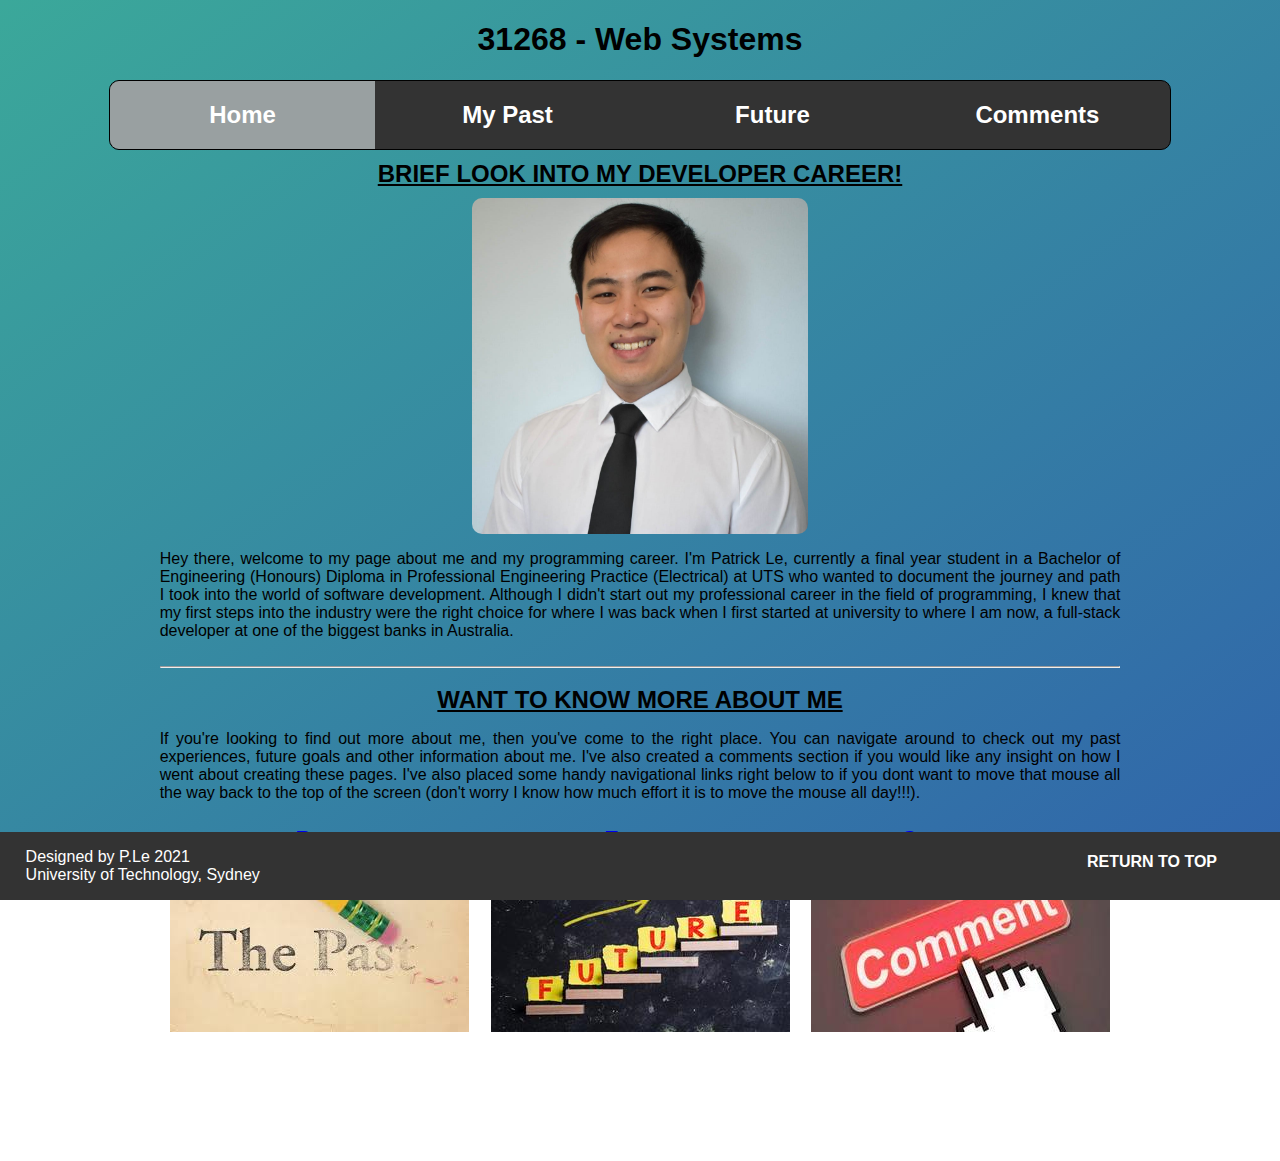
<file: index.html>
<!DOCTYPE html>
<html>
  <head>
    <title>Home Page: 12553499</title>
    <meta name="viewport" content="width=device-width, initial-scale=1" />
    <link rel="stylesheet" href="websystems.css" />
  </head>

  <body>
    <!-- #region Main Header Title-->
    <a name="top"></a>
    <div class="siteHeader">
      <h1>31268 - Web Systems</h1>
    </div>
    <!-- #endregion -->

    <!-- #region Navigational Bar-->
    <div class="navBar">
      <a class="navLinks active" href="index.html"><h2>Home</h2></a>
      <a class="navLinks" href="past.html"><h2>My Past</h2></a>
      <a class="navLinks" href="future.html"><h2>Future</h2></a>
      <a class="navLinks" href="comments.html"><h2>Comments</h2></a>
    </div>
    <!-- #endregion -->

    <!-- #region Content-->
    <div class="contentContainer">
      <div id="homeContent">
        <h2 class="introHeader">Brief look into my developer career!</h2>
        <img id="mainImage" src="Assets/me2.jpg" alt="Formal Picture" />
        <div class="row">
          <div id="introContent">
            <p>
              Hey there, welcome to my page about me and my programming career.
              I'm Patrick Le, currently a final year student in a Bachelor of
              Engineering (Honours) Diploma in Professional Engineering Practice
              (Electrical) at UTS who wanted to document the journey and path I
              took into the world of software development. Although I didn't
              start out my professional career in the field of programming, I
              knew that my first steps into the industry were the right choice
              for where I was back when I first started at university to where I
              am now, a full-stack developer at one of the biggest banks in
              Australia.
            </p>
          </div>
        </div>
        <hr />

        <div id="subContent">
          <div class="row">
            <div id="linkContainer">
              <h2 class="introHeader">Want to know more about me</h2>
              <p>
                If you're looking to find out more about me, then you've come to
                the right place. You can navigate around to check out my past
                experiences, future goals and other information about me. I've
                also created a comments section if you would like any insight on
                how I went about creating these pages. I've also placed some
                handy navigational links right below to if you dont want to move
                that mouse all the way back to the top of the screen (don't
                worry I know how much effort it is to move the mouse all
                day!!!).
              </p>
            </div>
          </div>
          <div class="row flexRow">
            <div class="column3">
              <span class="pageLinks">
                <a href="past.html" class="pageLinks">Past</a>
              </span>
            </div>
            <div class="column3">
              <span class="pageLinks">
                <a href="future.html" class="pageLinks">Future</a>
              </span>
            </div>
            <div class="column3">
              <span class="pageLinks">
                <a href="comments.html" class="pageLinks">Comments</a>
              </span>
            </div>
          </div>
          <div class="row flexRow">
            <div class="column3">
              <a href="past.html" id="pastLink">
                <img
                  class="pageImgLinks"
                  id="pastImg"
                  src="Assets/past.jpg"
                  alt="Past Image"
                />
              </a>
            </div>
            <div class="column3">
              <a href="future.html">
                <img
                  class="pageImgLinks"
                  id="futureImg"
                  src="Assets/future2.jpg"
                  alt="Future Image"
                />
              </a>
            </div>
            <div class="column3">
              <a href="comments.html">
                <img
                  class="pageImgLinks"
                  id="commentsImg"
                  src="Assets/comments2.jpeg"
                  alt="Comment Image"
                />
              </a>
            </div>
          </div>
          <br />
          <br />
          <br />
          <br />
          <br />
          <br />
        </div>
      </div>
    </div>
    <!-- #endregion -->

    <!-- #region Footer-->
    <div class="footer">
      <div class="footerDesc">
        <p>
          Designed by P.Le 2021
          <br />
          University of Technology, Sydney
        </p>
      </div>
      <div>
        <a class="returnButton" href="#top"><h4>Return to Top</h4></a>
      </div>
    </div>
    <!-- #endregion -->
  </body>
</html>
</file>
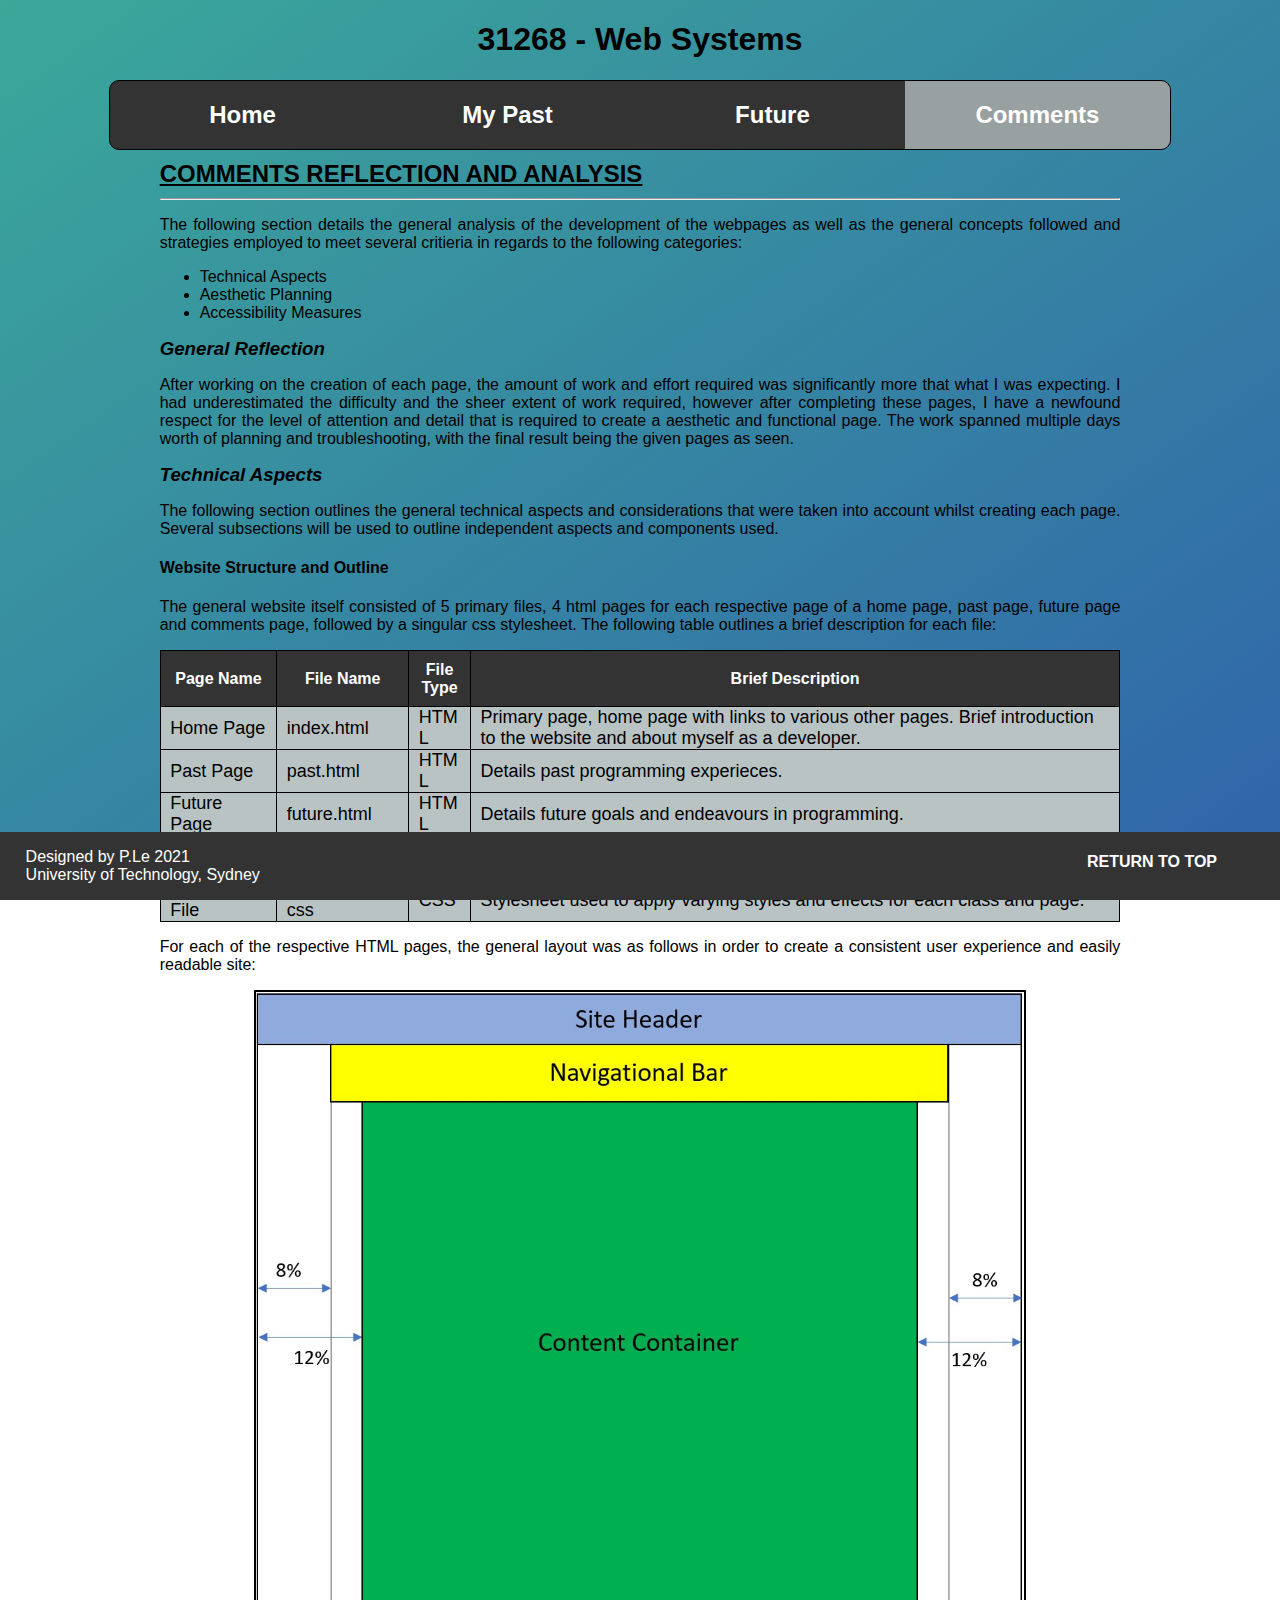
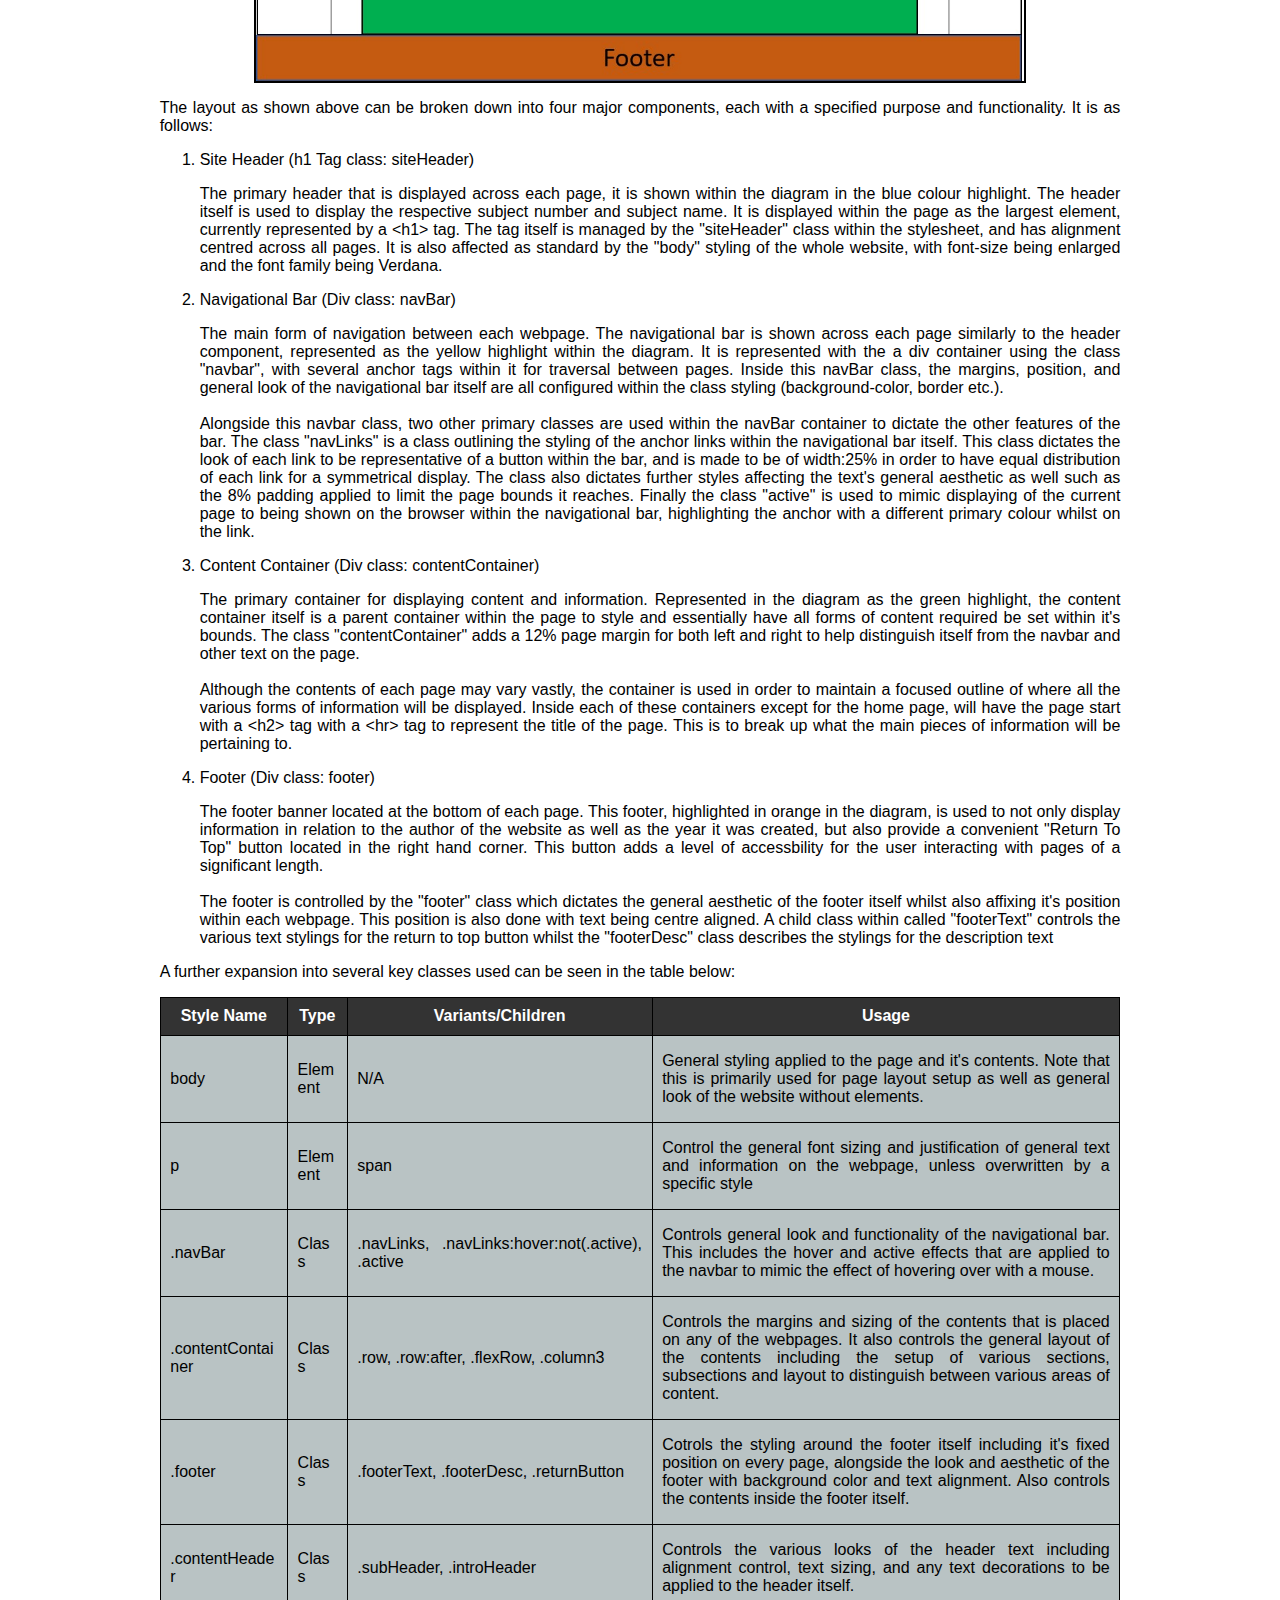
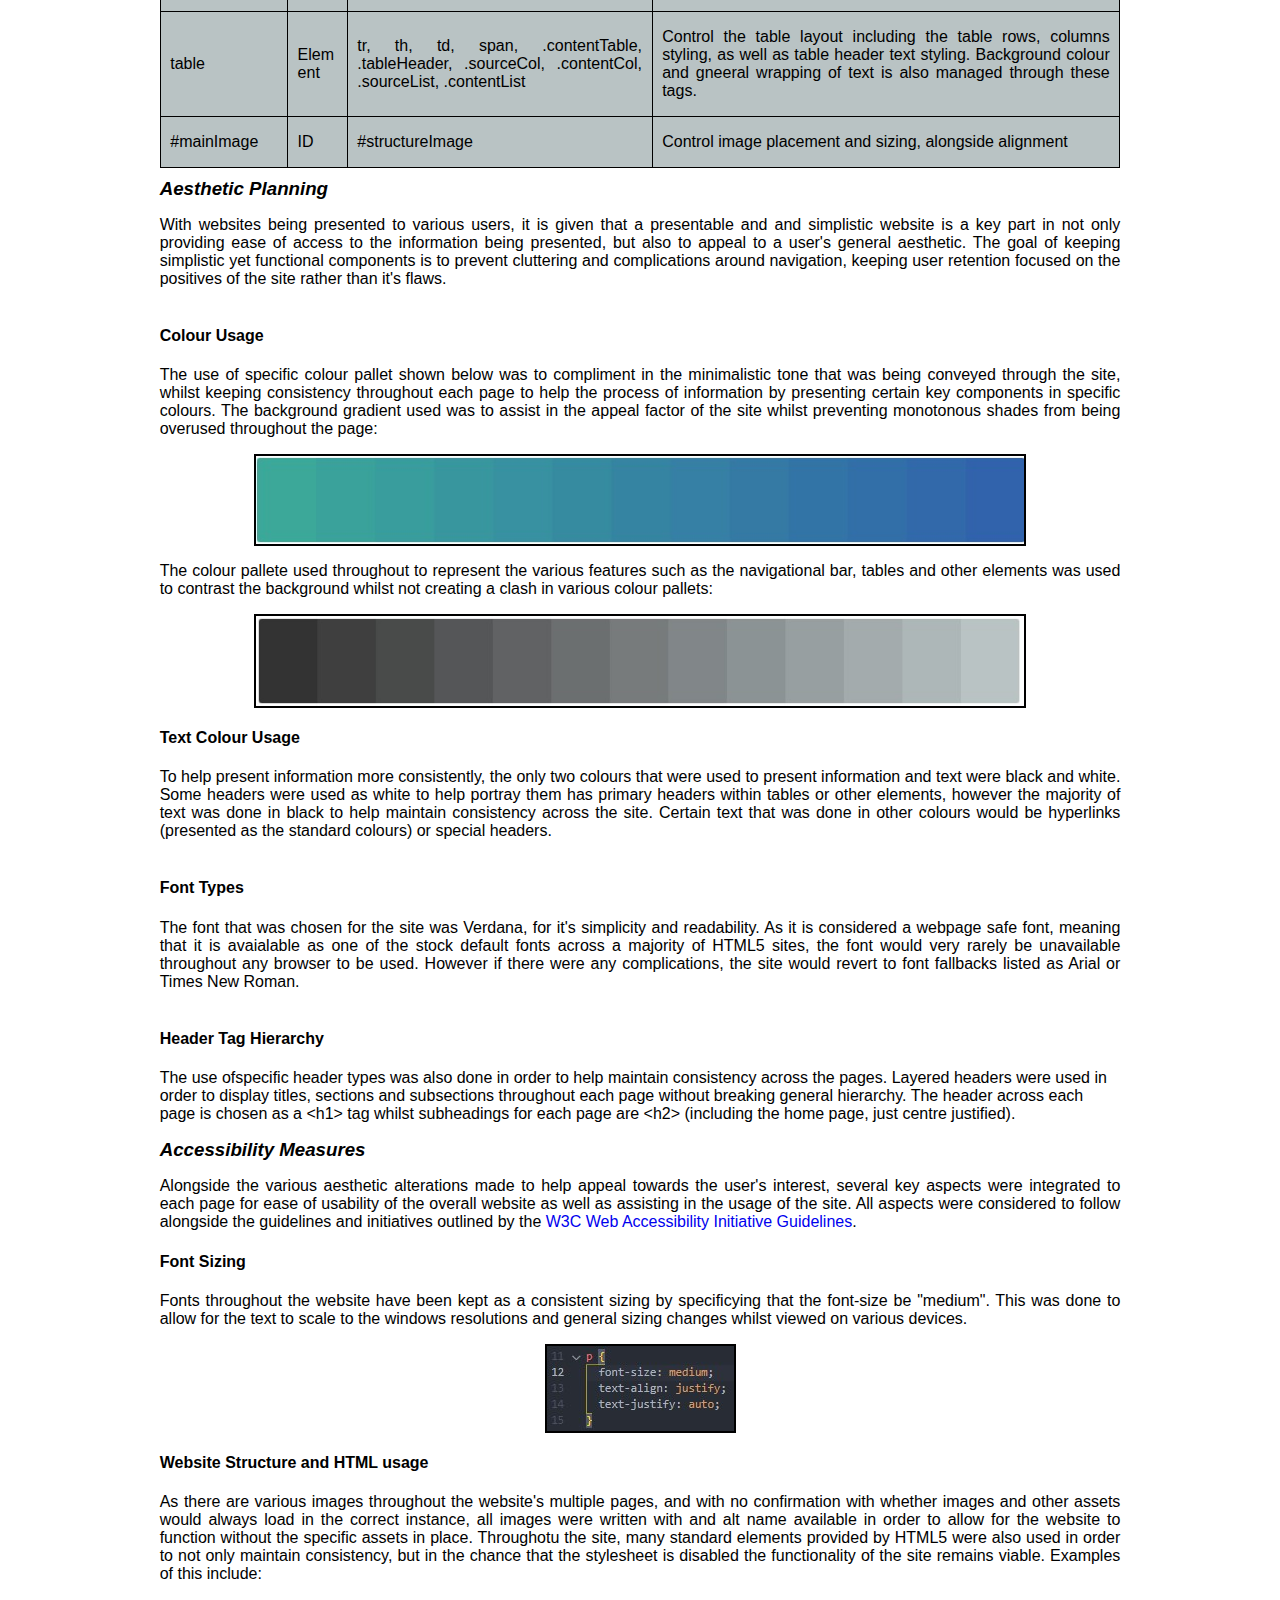
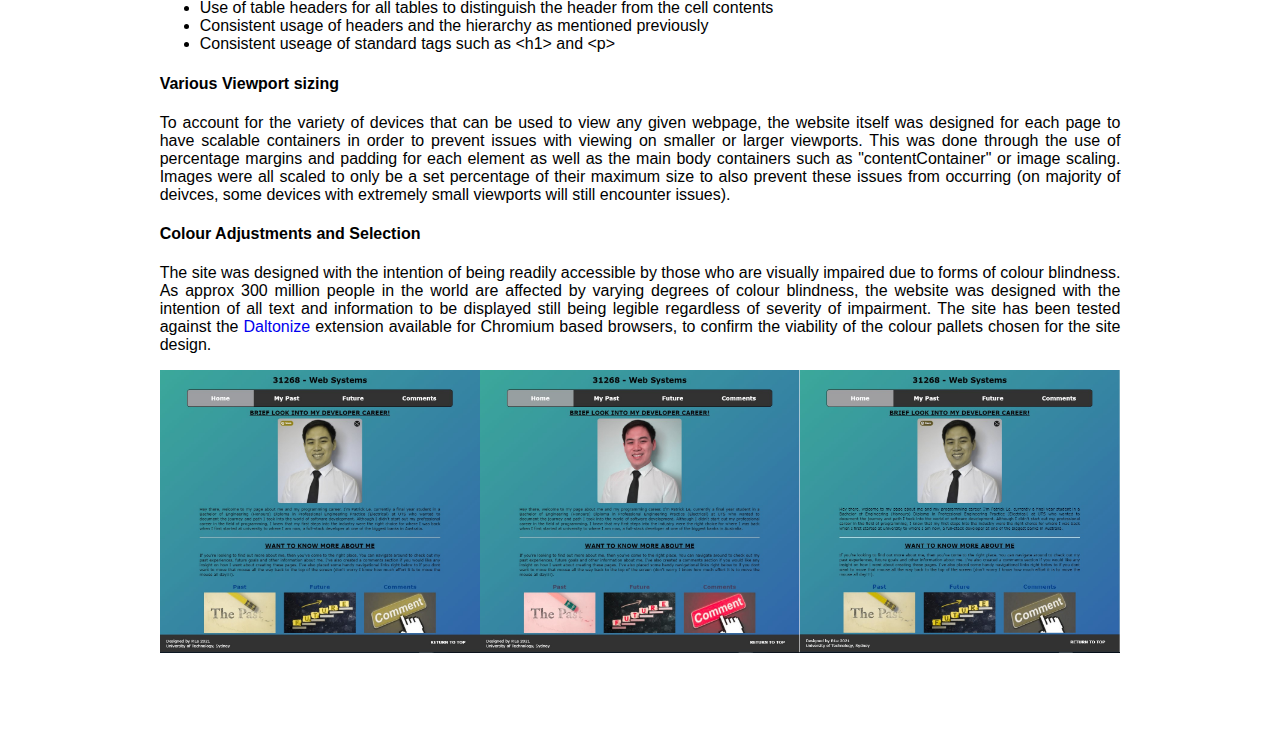
<file: comments.html>
<!DOCTYPE html>
<html>
  <head>
    <title>My Comments Page</title>
    <meta name="viewport" content="width=device-width, initial-scale=1" />
    <link rel="stylesheet" href="websystems.css" />
  </head>

  <body>
    <!-- #region Main Header Title-->
    <a name="top"></a>
    <div class="siteHeader">
      <h1>31268 - Web Systems</h1>
    </div>
    <!-- #endregion -->

    <!-- #region Navigational Bar-->
    <div class="navBar">
      <a class="navLinks" href="index.html"><h2>Home</h2></a>
      <a class="navLinks" href="past.html"><h2>My Past</h2></a>
      <a class="navLinks" href="future.html"><h2>Future</h2></a>
      <a class="navLinks active" href="comments.html"><h2>Comments</h2></a>
    </div>
    <!-- #endregion -->

    <!-- #region Content-->
    <div class="contentContainer">
      <div id="commentsContent">
        <div class="row">
          <h2 class="contentHeader">Comments Reflection and Analysis</h2>
          <hr />
          <p>
            The following section details the general analysis of the
            development of the webpages as well as the general concepts followed
            and strategies employed to meet several critieria in regards to the
            following categories:
          </p>
          <ul>
            <li>Technical Aspects</li>
            <li>Aesthetic Planning</li>
            <li>Accessibility Measures</li>
          </ul>

          <!-- #region General Reflection-->
          <h3 class="subHeader">General Reflection</h3>
          <p>
            After working on the creation of each page, the amount of work and
            effort required was significantly more that what I was expecting. I
            had underestimated the difficulty and the sheer extent of work
            required, however after completing these pages, I have a newfound
            respect for the level of attention and detail that is required to
            create a aesthetic and functional page. The work spanned multiple
            days worth of planning and troubleshooting, with the final result
            being the given pages as seen.
          </p>
          <!-- #endregion -->

          <!-- #region Technical Aspects-->
          <h3 class="subHeader">Technical Aspects</h3>
          <p>
            The following section outlines the general technical aspects and
            considerations that were taken into account whilst creating each
            page. Several subsections will be used to outline independent
            aspects and components used.
          </p>

          <h4>Website Structure and Outline</h4>
          <p>
            The general website itself consisted of 5 primary files, 4 html
            pages for each respective page of a home page, past page, future
            page and comments page, followed by a singular css stylesheet. The
            following table outlines a brief description for each file:
          </p>
          <table class="contentTable">
            <tr class="tableHeader">
              <th>Page Name</th>
              <th>File Name</th>
              <th>File Type</th>
              <th>Brief Description</th>
            </tr>
            <tr>
              <td>Home Page</td>
              <td>index.html</td>
              <td>HTML</td>
              <td>
                Primary page, home page with links to various other pages. Brief
                introduction to the website and about myself as a developer.
              </td>
            </tr>
            <tr>
              <td>Past Page</td>
              <td>past.html</td>
              <td>HTML</td>
              <td>Details past programming experieces.</td>
            </tr>
            <tr>
              <td>Future Page</td>
              <td>future.html</td>
              <td>HTML</td>
              <td>Details future goals and endeavours in programming.</td>
            </tr>
            <tr>
              <td>Comments Page</td>
              <td>comments.html</td>
              <td>HTML</td>
              <td>
                Explains various choices and decisions for website development.
              </td>
            </tr>
            <tr>
              <td>StyleSheet File</td>
              <td>websystems.css</td>
              <td>CSS</td>
              <td>
                Stylesheet used to apply varying styles and effects for each
                class and page.
              </td>
            </tr>
          </table>

          <p>
            For each of the respective HTML pages, the general layout was as
            follows in order to create a consistent user experience and easily
            readable site:
          </p>
          <img
            class="commentsImages"
            id="structureImage"
            src="/Assets/pageStructure.jpg"
            alt="Page Structure"
          />
          <p>
            The layout as shown above can be broken down into four major
            components, each with a specified purpose and functionality. It is
            as follows:
          </p>
          <ol>
            <li>
              Site Header (h1 Tag class: siteHeader)
              <br />
              <p>
                The primary header that is displayed across each page, it is
                shown within the diagram in the blue colour highlight. The
                header itself is used to display the respective subject number
                and subject name. It is displayed within the page as the largest
                element, currently represented by a &lt;h1&gt; tag. The tag
                itself is managed by the "siteHeader" class within the
                stylesheet, and has alignment centred across all pages. It is
                also affected as standard by the "body" styling of the whole
                website, with font-size being enlarged and the font family being
                Verdana.
              </p>
            </li>
            <li>
              Navigational Bar (Div class: navBar)
              <br />
              <p>
                The main form of navigation between each webpage. The
                navigational bar is shown across each page similarly to the
                header component, represented as the yellow highlight within the
                diagram. It is represented with the a div container using the
                class "navbar", with several anchor tags within it for traversal
                between pages. Inside this navBar class, the margins, position,
                and general look of the navigational bar itself are all
                configured within the class styling (background-color, border
                etc.).
                <br />
                <br />
                Alongside this navbar class, two other primary classes are used
                within the navBar container to dictate the other features of the
                bar. The class "navLinks" is a class outlining the styling of
                the anchor links within the navigational bar itself. This class
                dictates the look of each link to be representative of a button
                within the bar, and is made to be of width:25% in order to have
                equal distribution of each link for a symmetrical display. The
                class also dictates further styles affecting the text's general
                aesthetic as well such as the 8% padding applied to limit the
                page bounds it reaches. Finally the class "active" is used to
                mimic displaying of the current page to being shown on the
                browser within the navigational bar, highlighting the anchor
                with a different primary colour whilst on the link.
              </p>
            </li>
            <li>
              Content Container (Div class: contentContainer)
              <br />
              <p>
                The primary container for displaying content and information.
                Represented in the diagram as the green highlight, the content
                container itself is a parent container within the page to style
                and essentially have all forms of content required be set within
                it's bounds. The class "contentContainer" adds a 12% page margin
                for both left and right to help distinguish itself from the
                navbar and other text on the page.
                <br />
                <br />
                Although the contents of each page may vary vastly, the
                container is used in order to maintain a focused outline of
                where all the various forms of information will be displayed.
                Inside each of these containers except for the home page, will
                have the page start with a &lt;h2&gt; tag with a &lt;hr&gt; tag
                to represent the title of the page. This is to break up what the
                main pieces of information will be pertaining to.
              </p>
            </li>
            <li>
              Footer (Div class: footer)
              <br />
              <p>
                The footer banner located at the bottom of each page. This
                footer, highlighted in orange in the diagram, is used to not
                only display information in relation to the author of the
                website as well as the year it was created, but also provide a
                convenient "Return To Top" button located in the right hand
                corner. This button adds a level of accessbility for the user
                interacting with pages of a significant length.
                <br />
                <br />
                The footer is controlled by the "footer" class which dictates
                the general aesthetic of the footer itself whilst also affixing
                it's position within each webpage. This position is also done
                with text being centre aligned. A child class within called
                "footerText" controls the various text stylings for the return
                to top button whilst the "footerDesc" class describes the
                stylings for the description text
              </p>
            </li>
          </ol>

          <p>
            A further expansion into several key classes used can be seen in the
            table below:
          </p>
          <table class="contentTable">
            <tr class="tableHeader">
              <th>Style Name</th>
              <th>Type</th>
              <th>Variants/Children</th>
              <th>Usage</th>
            </tr>
            <tr>
              <td><p>body</p></td>
              <td><p>Element</p></td>
              <td><p>N/A</p></td>
              <td>
                <p>
                  General styling applied to the page and it's contents. Note
                  that this is primarily used for page layout setup as well as
                  general look of the website without elements.
                </p>
              </td>
            </tr>
            <tr>
              <td><p>p</p></td>
              <td><p>Element</p></td>
              <td><p>span</p></td>
              <td>
                <p>
                  Control the general font sizing and justification of general
                  text and information on the webpage, unless overwritten by a
                  specific style
                </p>
              </td>
            </tr>
            <tr>
              <td><p>.navBar</p></td>
              <td><p>Class</p></td>
              <td><p>.navLinks, .navLinks:hover:not(.active), .active</p></td>
              <td>
                <p>
                  Controls general look and functionality of the navigational
                  bar. This includes the hover and active effects that are
                  applied to the navbar to mimic the effect of hovering over
                  with a mouse.
                </p>
              </td>
            </tr>
            <tr>
              <td><p>.contentContainer</p></td>
              <td><p>Class</p></td>
              <td><p>.row, .row:after, .flexRow, .column3</p></td>
              <td>
                <p>
                  Controls the margins and sizing of the contents that is placed
                  on any of the webpages. It also controls the general layout of
                  the contents including the setup of various sections,
                  subsections and layout to distinguish between various areas of
                  content.
                </p>
              </td>
            </tr>
            <tr>
              <td><p>.footer</p></td>
              <td><p>Class</p></td>
              <td><p>.footerText, .footerDesc, .returnButton</p></td>
              <td>
                <p>
                  Cotrols the styling around the footer itself including it's
                  fixed position on every page, alongside the look and aesthetic
                  of the footer with background color and text alignment. Also
                  controls the contents inside the footer itself.
                </p>
              </td>
            </tr>
            <tr>
              <td><p>.contentHeader</p></td>
              <td><p>Class</p></td>
              <td><p>.subHeader, .introHeader</p></td>
              <td>
                <p>
                  Controls the various looks of the header text including
                  alignment control, text sizing, and any text decorations to be
                  applied to the header itself.
                </p>
              </td>
            </tr>
            <tr>
              <td><p>table</p></td>
              <td><p>Element</p></td>
              <td>
                <p>
                  tr, th, td, span, .contentTable, .tableHeader, .sourceCol,
                  .contentCol, .sourceList, .contentList
                </p>
              </td>
              <td>
                <p>
                  Control the table layout including the table rows, columns
                  styling, as well as table header text styling. Background
                  colour and gneeral wrapping of text is also managed through
                  these tags.
                </p>
              </td>
            </tr>
            <tr>
              <td><p>#mainImage</p></td>
              <td><p>ID</p></td>
              <td><p>#structureImage</p></td>
              <td>
                <p>Control image placement and sizing, alongside alignment</p>
              </td>
            </tr>
          </table>

          <!-- #endregion -->

          <!-- #region Aesthetic Planning-->
          <h3 class="subHeader">Aesthetic Planning</h3>
          <p>
            With websites being presented to various users, it is given that a
            presentable and and simplistic website is a key part in not only
            providing ease of access to the information being presented, but
            also to appeal to a user's general aesthetic. The goal of keeping
            simplistic yet functional components is to prevent cluttering and
            complications around navigation, keeping user retention focused on
            the positives of the site rather than it's flaws.
            <br />
            <br />
          </p>
          <h4>Colour Usage</h4>
          <p>
            The use of specific colour pallet shown below was to compliment in
            the minimalistic tone that was being conveyed through the site,
            whilst keeping consistency throughout each page to help the process
            of information by presenting certain key components in specific
            colours. The background gradient used was to assist in the appeal
            factor of the site whilst preventing monotonous shades from being
            overused throughout the page:
            <br />
          </p>
          <img
            class="commentsImages"
            src="/Assets/colourSpectrum.jpg"
            id="colourSpectrum"
            alt="Background Colour Spectrum"
          />
          <p>
            The colour pallete used throughout to represent the various features
            such as the navigational bar, tables and other elements was used to
            contrast the background whilst not creating a clash in various
            colour pallets:
          </p>
          <img
            class="commentsImages"
            src="/Assets/colourSpectrum2.jpg"
            id="colourSpectrum2"
            alt="Element Colour Spectrum"
          />
          <h4>Text Colour Usage</h4>
          <p>
            To help present information more consistently, the only two colours
            that were used to present information and text were black and white.
            Some headers were used as white to help portray them has primary
            headers within tables or other elements, however the majority of
            text was done in black to help maintain consistency across the site.
            Certain text that was done in other colours would be hyperlinks
            (presented as the standard colours) or special headers.
            <br />
            <br />
          </p>
          <h4>Font Types</h4>
          <p>
            The font that was chosen for the site was Verdana, for it's
            simplicity and readability. As it is considered a webpage safe font,
            meaning that it is avaialable as one of the stock default fonts
            across a majority of HTML5 sites, the font would very rarely be
            unavailable throughout any browser to be used. However if there were
            any complications, the site would revert to font fallbacks listed as
            Arial or Times New Roman.
            <br />
            <br />
            <h4>Header Tag Hierarchy</h4>
            The use ofspecific header types was also done in order to help
            maintain consistency across the pages. Layered headers were used in
            order to display titles, sections and subsections throughout each
            page without breaking general hierarchy. The header across each page
            is chosen as a &lt;h1&gt; tag whilst subheadings for each page are
            &lt;h2&gt; (including the home page, just centre justified).
          </p>
          <!-- #endregion -->

          <!-- #region Accessibility-->
          <h3 class="subHeader">Accessibility Measures</h3>
          <p>
            Alongside the various aesthetic alterations made to help appeal towards the user's interest, several key aspects were integrated to each page for ease of usability of the overall website as well as assisting in the usage of the site. All aspects were considered to follow alongside the guidelines and initiatives outlined by the <a class="inTextLink" href="https://www.w3.org/WAI/standards-guidelines/wcag/">W3C Web Accessibility Initiative Guidelines</a>.
          </p>
          <h4>Font Sizing</h4>
          <p>
            Fonts throughout the website have been kept as a consistent sizing by specificying that the font-size be "medium". This was done to allow for the text to scale to the windows resolutions and general sizing changes whilst viewed on various devices.
          </p>
          <img class="commentsImages" src="/Assets/code1.jpg" alt="fontStyling" id="fontCode" />
          <h4>Website Structure and HTML usage</h4>
          <p>
            As there are various images throughout the website's multiple pages, and with no confirmation with whether images and other assets would always load in the correct instance, all images were written with and alt name available in order to allow for the website to function without the specific assets in place. Throughotu the site, many standard elements provided by HTML5 were also used in order to not only maintain consistency, but in the chance that the stylesheet is disabled the functionality of the site remains viable. Examples of this include:
            <ul>
              <li>Use of table headers for all tables to distinguish the header from the cell contents</li>
              <li>Consistent usage of headers and the hierarchy as mentioned previously</li>
              <li>Consistent useage of standard tags such as &lt;h1&gt; and &lt;p&gt;</li>
            </ul>
          </p>
          <h4>Various Viewport sizing</h4>
          <p>
            To account for the variety of devices that can be used to view any given webpage, the website itself was designed for each page to have scalable containers in order to prevent issues with viewing on smaller or larger viewports. This was done through the use of percentage margins and padding for each element as well as the main body containers such as "contentContainer" or image scaling. Images were all scaled to only be a set percentage of their maximum size to also prevent these issues from occurring (on majority of deivces, some devices with extremely small viewports will still encounter issues).
          </p>
          <h4>Colour Adjustments and Selection</h4>
          <p>
            The site was designed with the intention of being readily accessible by those who are visually impaired due to forms of colour blindness. As approx 300 million people in the world are affected by varying degrees of colour blindness, the website was designed with the intention of all text and information to be displayed still being legible regardless of severity of impairment. The site has been tested against the <a class="inTextLink" href="https://chrome.google.com/webstore/detail/daltonize/obcnmdgpjakcffkcjnonpdlainhphpgh/related">Daltonize</a> extension available for Chromium based browsers, to confirm the viability of the colour pallets chosen for the site design.
          </p>
          <div class="row flexRow">
            <div class="column3">
                <img
                  class="pageImgLinks"
                  id="greenSite"
                  src="Assets/greenSite.jpg"
                  alt="Deuteranomaly Image"
                />
            </div>
            <div class="column3">
                <img
                  class="pageImgLinks"
                  id="blueSite"
                  src="Assets/blueSite.jpg"
                  alt="Tritanomaly Image"
                />
            </div>
            <div class="column3">
                <img
                  class="pageImgLinks"
                  id="redSite"
                  src="Assets/redSite.jpg"
                  alt="Protanomaly Image"
                />
            </div>
          </div>
          <!-- #endregion -->
        </div>
      </div>
    </div>
    <!-- #endregion -->
    <br />
    <br />
    <br />
    <br />
    <!-- #region Footer-->
    <div class="footer">
      <div class="footerDesc">
        <p>
          Designed by P.Le 2021
          <br />
          University of Technology, Sydney
        </p>
      </div>
      <div>
        <a class="returnButton" href="#top"><h4>Return to Top</h4></a>
      </div>
    </div>
    <!-- #endregion -->
  </body>
</html>
</file>
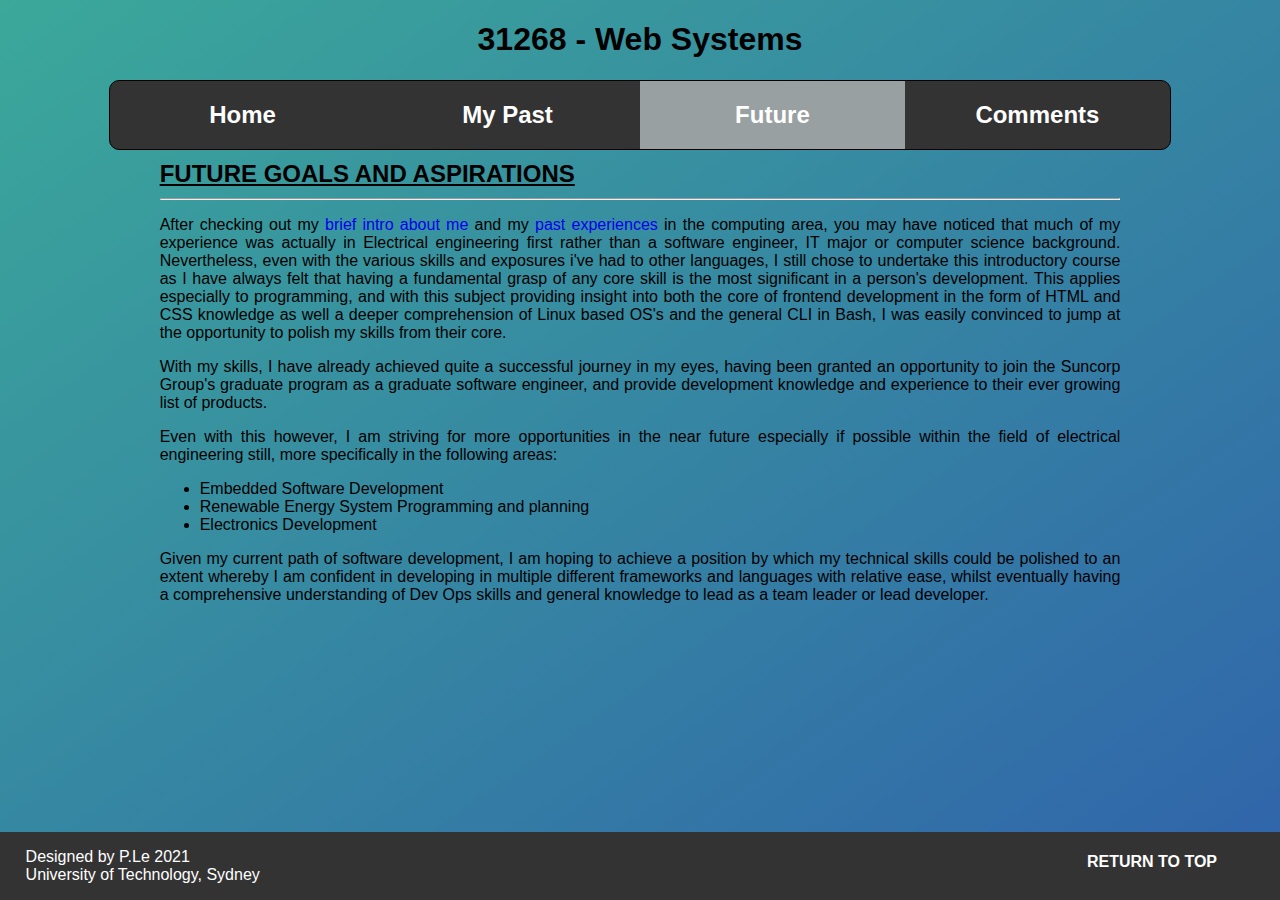
<file: future.html>
<!DOCTYPE html>
<html>
  <head>
    <title>My Future Page</title>
    <meta name="viewport" content="width=device-width, initial-scale=1" />
    <link rel="stylesheet" href="websystems.css" />
  </head>

  <body>
    <!-- #region Main Header Title-->
    <a name="top"></a>
    <div class="siteHeader">
      <h1>31268 - Web Systems</h1>
    </div>
    <!-- #endregion -->

    <!-- #region Navigational Bar-->
    <div class="navBar">
      <a class="navLinks" href="index.html"><h2>Home</h2></a>
      <a class="navLinks" href="past.html"><h2>My Past</h2></a>
      <a class="navLinks active" href="future.html"><h2>Future</h2></a>
      <a class="navLinks" href="comments.html"><h2>Comments</h2></a>
    </div>
    <!-- #endregion -->

    <!-- #region Content-->
    <div class="contentContainer">
      <div id="futureContent">
        <div class="row">
          <h2 class="contentHeader">Future Goals and Aspirations</h2>
          <hr />
          <p>
            After checking out my
            <a class="inTextLink" href="index.html">brief intro about me</a> and
            my
            <a class="inTextLink" href="past.html">past experiences</a>
            in the computing area, you may have noticed that much of my
            experience was actually in Electrical engineering first rather than
            a software engineer, IT major or computer science background.
            Nevertheless, even with the various skills and exposures i've had to
            other languages, I still chose to undertake this introductory course
            as I have always felt that having a fundamental grasp of any core
            skill is the most significant in a person's development. This
            applies especially to programming, and with this subject providing
            insight into both the core of frontend development in the form of
            HTML and CSS knowledge as well a deeper comprehension of Linux based
            OS's and the general CLI in Bash, I was easily convinced to jump at
            the opportunity to polish my skills from their core.
          </p>
          <p>
            With my skills, I have already achieved quite a successful journey
            in my eyes, having been granted an opportunity to join the Suncorp
            Group's graduate program as a graduate software engineer, and
            provide development knowledge and experience to their ever growing
            list of products.
          </p>
          <p>
            Even with this however, I am striving for more opportunities in the
            near future especially if possible within the field of electrical
            engineering still, more specifically in the following areas:
          </p>
          <ul>
            <li>Embedded Software Development</li>
            <li>Renewable Energy System Programming and planning</li>
            <li>Electronics Development</li>
          </ul>
          <p>
            Given my current path of software development, I am hoping to
            achieve a position by which my technical skills could be polished to
            an extent whereby I am confident in developing in multiple different
            frameworks and languages with relative ease, whilst eventually
            having a comprehensive understanding of Dev Ops skills and general
            knowledge to lead as a team leader or lead developer.
          </p>
        </div>
      </div>
      <br />
      <br />
      <br />
      <br />
    </div>
    <!-- #endregion -->

    <!-- #region Footer-->
    <div class="footer">
      <div class="footerDesc">
        <p>
          Designed by P.Le 2021
          <br />
          University of Technology, Sydney
        </p>
      </div>
      <div>
        <a class="returnButton" href="#top"><h4>Return to Top</h4></a>
      </div>
    </div>
    <!-- #endregion -->
  </body>
</html>
</file>
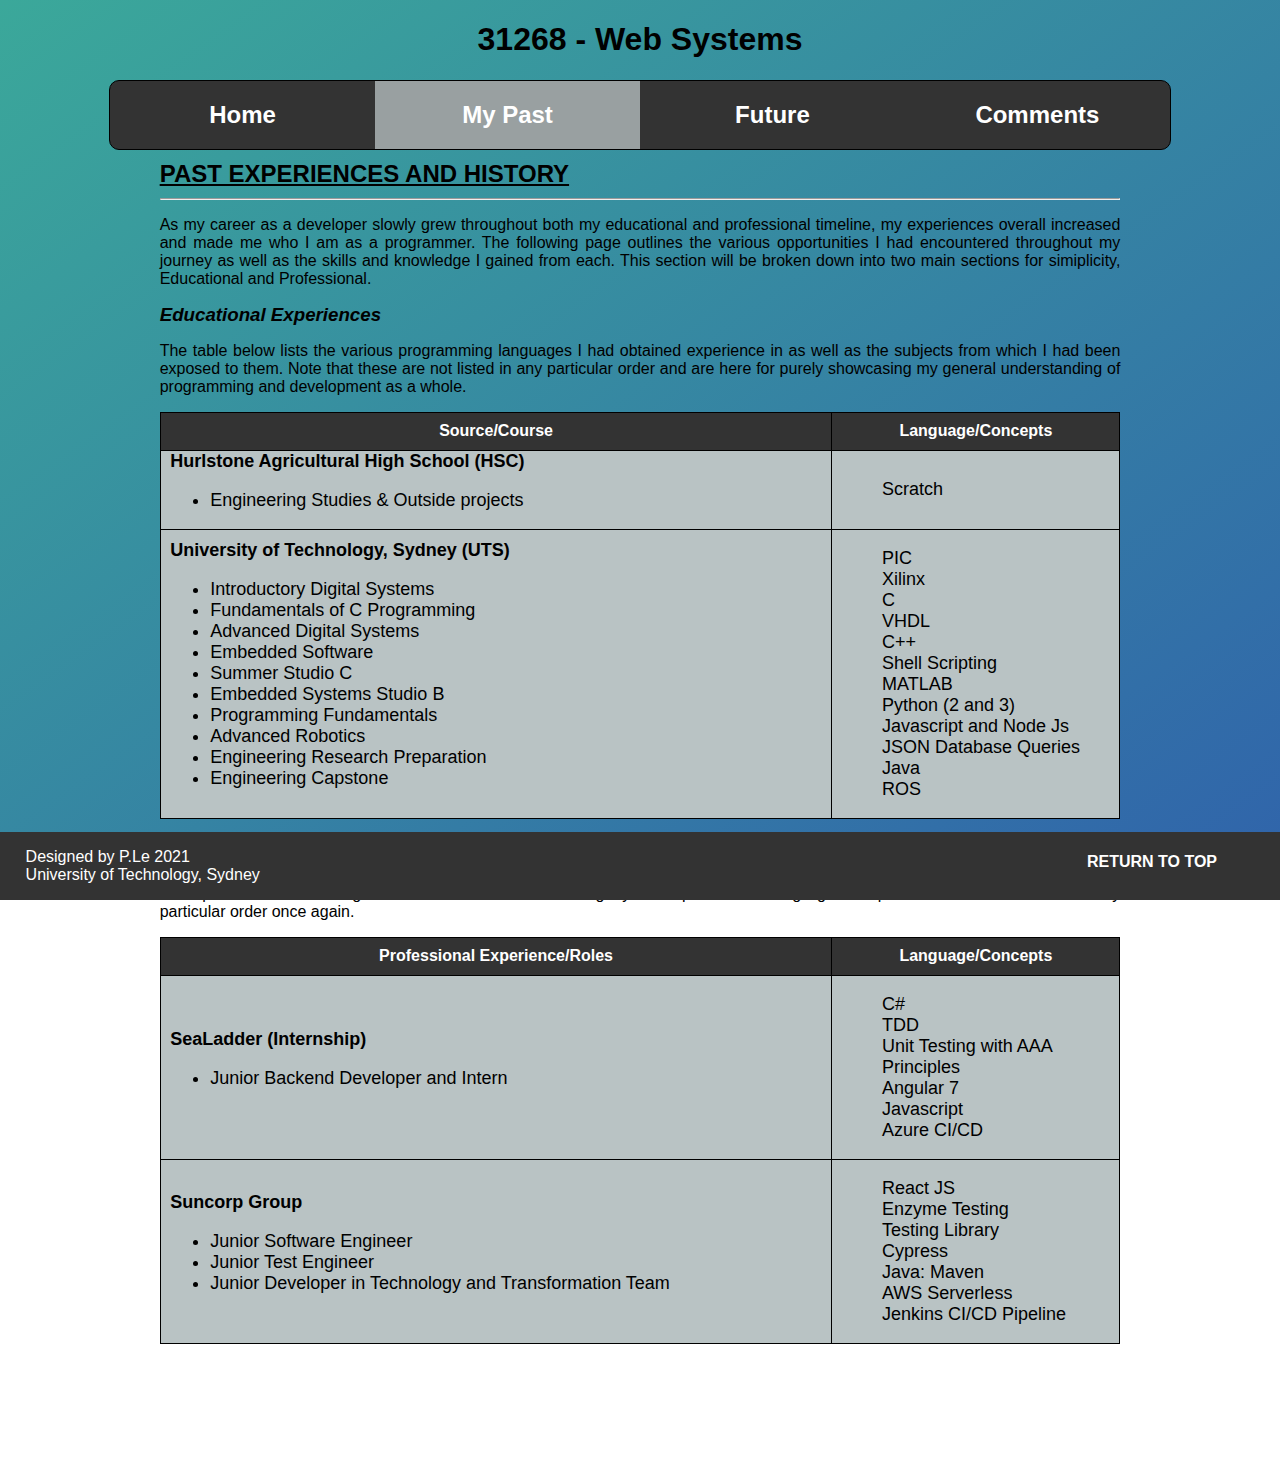
<file: past.html>
<!DOCTYPE html>
<html>
  <head>
    <title>My Past Page</title>
    <meta name="viewport" content="width=device-width, initial-scale=1" />
    <link rel="stylesheet" href="websystems.css" />
  </head>

  <body>
    <!-- #region Main Header Title-->
    <a name="top"></a>
    <div class="siteHeader">
      <h1>31268 - Web Systems</h1>
    </div>
    <!-- #endregion -->

    <!-- #region Navigational Bar-->
    <div class="navBar">
      <a class="navLinks" href="index.html"><h2>Home</h2></a>
      <a class="navLinks active" href="past.html"><h2>My Past</h2></a>
      <a class="navLinks" href="future.html"><h2>Future</h2></a>
      <a class="navLinks" href="comments.html"><h2>Comments</h2></a>
    </div>
    <!-- #endregion -->

    <!-- #region Content-->
    <div class="contentContainer">
      <div id="pastContent">
        <div class="row">
          <h2 class="contentHeader">Past experiences and History</h2>
          <hr />
          <p>
            As my career as a developer slowly grew throughout both my
            educational and professional timeline, my experiences overall
            increased and made me who I am as a programmer. The following page
            outlines the various opportunities I had encountered throughout my
            journey as well as the skills and knowledge I gained from each. This
            section will be broken down into two main sections for simiplicity,
            Educational and Professional.
          </p>
          <h3 class="subHeader">Educational Experiences</h3>
          <p>
            The table below lists the various programming languages I had
            obtained experience in as well as the subjects from which I had been
            exposed to them. Note that these are not listed in any particular
            order and are here for purely showcasing my general understanding of
            programming and development as a whole.
          </p>
          <table class="contentTable">
            <tr class="tableHeader">
              <th class="sourceCol">Source/Course</th>
              <th class="contentCol">Language/Concepts</th>
            </tr>
            <tr>
              <td>
                <span>Hurlstone Agricultural High School (HSC)</span>
                <ul class="sourceList">
                  <li>Engineering Studies & Outside projects</li>
                </ul>
              </td>
              <td>
                <ul class="contentList">
                  <li>Scratch</li>
                </ul>
              </td>
            </tr>
            <tr>
              <td class="sourceCol">
                <span>University of Technology, Sydney (UTS)</span>
                <ul class="sourceList">
                  <li>Introductory Digital Systems</li>
                  <li>Fundamentals of C Programming</li>
                  <li>Advanced Digital Systems</li>
                  <li>Embedded Software</li>
                  <li>Summer Studio C</li>
                  <li>Embedded Systems Studio B</li>
                  <li>Programming Fundamentals</li>
                  <li>Advanced Robotics</li>
                  <li>Engineering Research Preparation</li>
                  <li>Engineering Capstone</li>
                </ul>
              </td>
              <td class="contentCol">
                <ul class="contentList">
                  <li>PIC</li>
                  <li>Xilinx</li>
                  <li>C</li>
                  <li>VHDL</li>
                  <li>C++</li>
                  <li>Shell Scripting</li>
                  <li>MATLAB</li>
                  <li>Python (2 and 3)</li>
                  <li>Javascript and Node Js</li>
                  <li>JSON Database Queries</li>
                  <li>Java</li>
                  <li>ROS</li>
                </ul>
              </td>
            </tr>
          </table>
          <h3 class="subHeader">Professional Opportunities</h3>
          <p>
            The table below lists the various frameworks and languages I was
            exposed to during my professional career as well as general concepts
            and understandings that were instilled into me during my development
            as a fledgling developer. Note that these are not in any particular
            order once again.
          </p>
          <table class="contentTable">
            <tr class="tableHeader">
              <th>Professional Experience/Roles</th>
              <th>Language/Concepts</th>
            </tr>
            <tr>
              <td class="sourceCol">
                <span>SeaLadder (Internship)</span>
                <ul class="sourceList">
                  <li>Junior Backend Developer and Intern</li>
                </ul>
              </td>
              <td class="contentCol">
                <ul class="contentList">
                  <li>C#</li>
                  <li>TDD</li>
                  <li>Unit Testing with AAA Principles</li>
                  <li>Angular 7</li>
                  <li>Javascript</li>
                  <li>Azure CI/CD</li>
                </ul>
              </td>
            </tr>
            <tr>
              <td class="sourceCol">
                <span>Suncorp Group</span>
                <ul class="sourceList">
                  <li>Junior Software Engineer</li>
                  <li>Junior Test Engineer</li>
                  <li>
                    Junior Developer in Technology and Transformation Team
                  </li>
                </ul>
              </td>
              <td class="contentCol">
                <ul class="contentList">
                  <li>React JS</li>
                  <li>Enzyme Testing</li>
                  <li>Testing Library</li>
                  <li>Cypress</li>
                  <li>Java: Maven</li>
                  <li>AWS Serverless</li>
                  <li>Jenkins CI/CD Pipeline</li>
                </ul>
              </td>
            </tr>
          </table>
          <br />
          <br />
          <br />
          <br />
          <br />
          <br />
        </div>
      </div>
    </div>
    <!-- #endregion -->

    <!-- #region Footer-->
    <div class="footer">
      <div class="footerDesc">
        <p>
          Designed by P.Le 2021
          <br />
          University of Technology, Sydney
        </p>
      </div>
      <div>
        <a class="returnButton" href="#top"><h4>Return to Top</h4></a>
      </div>
    </div>
    <!-- #endregion -->
  </body>
</html>
</file>
<file: websystems.css>
/* Page Layout */

body {
  background: linear-gradient(to bottom right, #3ba89a, #3063ab);
  background-repeat: no-repeat;
  background-attachment: fixed;
  font-family: Verdana, sans-serif, "Times New Roman", Times, serif;
  height: 100%;
}

p {
  font-size: medium;
  text-align: justify;
  text-justify: auto;
}

/* Website Header */
.siteHeader {
  text-align: center;
}

/* Navigational Bar */
.navBar {
  margin: 0 8%;
  position: relative;
  overflow: hidden;
  background-color: #333;
  border-radius: 10px;
  border: 1px solid;
}

.navLinks {
  width: 25%;
  color: white;
  text-align: center;
  text-decoration: none;
  font-weight: bold;
  min-width: 125px;
  float: left;
}

.navLinks:hover:not(.active) {
  background-color: #111;
}

.active {
  background-color: #99a0a1;
}

/* Content */

.contentContainer {
  margin: 0px 12%;
}

.row {
  display: table;
  margin-bottom: 1%;
}

.row:after {
  content: "";
  display: table;
  clear: both;
}

.flexRow {
  display: flex;
}

.column3 {
  display: flex;
  float: left;
  flex: 33.33%;
  width: 33.33%;
  border-radius: 10px;
  border-right: 0;
  border-top-right-radius: 0%;
  border-bottom-right-radius: 0%;
}
/* Home Page Styling */

.introHeader {
  margin-top: 10px;
  margin-bottom: 10px;
  text-transform: uppercase;
  text-decoration: underline;
  text-align: center;
}

#mainImage {
  background-image: linear-gradient(rgba(0, 0, 0, 0.5), rgba(0, 0, 0, 0.5));
  max-height: 35%;
  max-width: 35%;
  background-size: cover;
  border-radius: 10px;
  border: 1px;
  display: block;
  margin-left: auto;
  margin-right: auto;
}

/* Sub Content */

.column3 a {
  margin-left: auto;
  margin-right: auto;
}

.pageLinks {
  text-decoration: none;
  text-justify: auto;
  margin-left: auto;
  margin-right: auto;
  font-size: larger;
}

.pageImgLinks {
  max-width: 100%;
  max-height: 100%;
}

/* 1 */
.footer {
  position: fixed;
  left: 0;
  bottom: 0;
  width: 100%;
  background-color: #333;
  text-align: center;
  min-height: 2%;
}

.footerText {
  /* padding-top: 1.5%; */
  padding-right: 2.5%;
  float: right;
  text-align: center;
  text-decoration: none;
  color: white;
}

.footerDesc {
  float: left;
  margin-left: 2%;
  color: white;
}

.returnButton {
  text-decoration: none;
  text-transform: uppercase;
  width: 20%;
  float: right;
  color: white;
  min-height: 30px;
}

/* Past Page */

.contentHeader {
  margin-top: 10px;
  margin-bottom: 10px;
  text-transform: uppercase;
  text-decoration: underline;
  text-align: left;
}

.subHeader {
  margin-top: 10px;
  margin-bottom: 10px;
  font-style: italic;
  text-align: left;
}

table {
  border-collapse: collapse;
  width: 80%;
  border: 1px solid black;
  background-color: #b9c3c4;
  color: black;
}

tr {
  text-align: center;
  border-collapse: collapse;
  border: 1px solid black;
}

th {
  /* font-weight: bold; */
  /* font-size: medium; */
  padding: 1% 0;
  border-collapse: collapse;
  border: 1px solid black;
  /* font-style: italic; */
}

td {
  border-collapse: collapse;
  border: 1px solid black;
  text-align: left;
  font-size: large;
  padding: 0 1%;
  word-wrap: break-word;
}

span {
  text-align: left;
  font-weight: bold;
}

.contentTable {
  margin: 0 auto;
  table-layout: auto;
  width: 100%;
}

.tableHeader {
  background-color: #333;
  color: white;
}

.sourceCol {
  width: 70%;
}

.contentCol {
  width: 30%;
  word-wrap: break-word;
}

.sourceList {
  text-align: left;
}

.contentList {
  text-align: left;
  list-style-type: none;
}

/* Future Styling */

.inTextLink {
  text-decoration: none;
}

/* Comments Styling */

.commentsImages {
  margin: 0% auto;
  display: block;
  max-width: 80%;
  border: solid black 2px;
}
</file>
